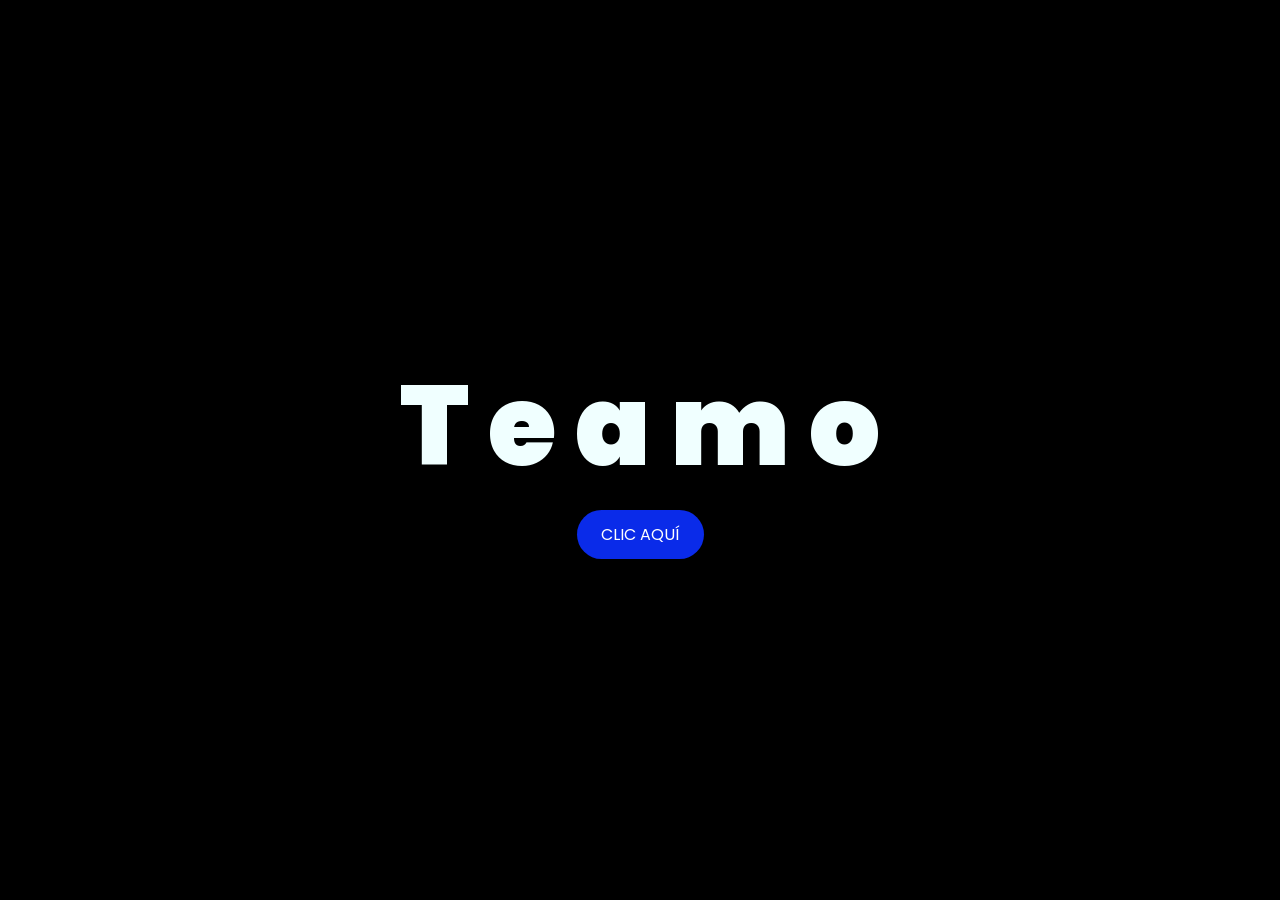
<file: index.html>
<!DOCTYPE html>
<html lang="es">

<head>
    <meta charset="UTF-8">
    <meta http-equiv="X-UA-Compatible" content="IE=edge">
    <meta name="viewport" content="width=device-width, initial-scale=1.0">
    <link rel="stylesheet" href="css/style.css">
    <link rel="icon" href="img/flowers.png" type="image/x-icon">
    <title>Te amo, Estrella.</title>
</head>

<body>
    <div class="greetings">
        <span>T</span>
        <span>e</span>
        <span> </span>
        <span>a</span>
        <span>m</span>
        <span>o</span>
    </div>
    <div class="button">
        <button class="botones">
            <a href="flower.html" style="color: #fff;">CLIC AQUÍ</a>
        </button>
    </div>

    <!-- Cargar la lluvia de tacos -->
    <script src="js/tacos.js"></script>
</body>

</html>
</file>
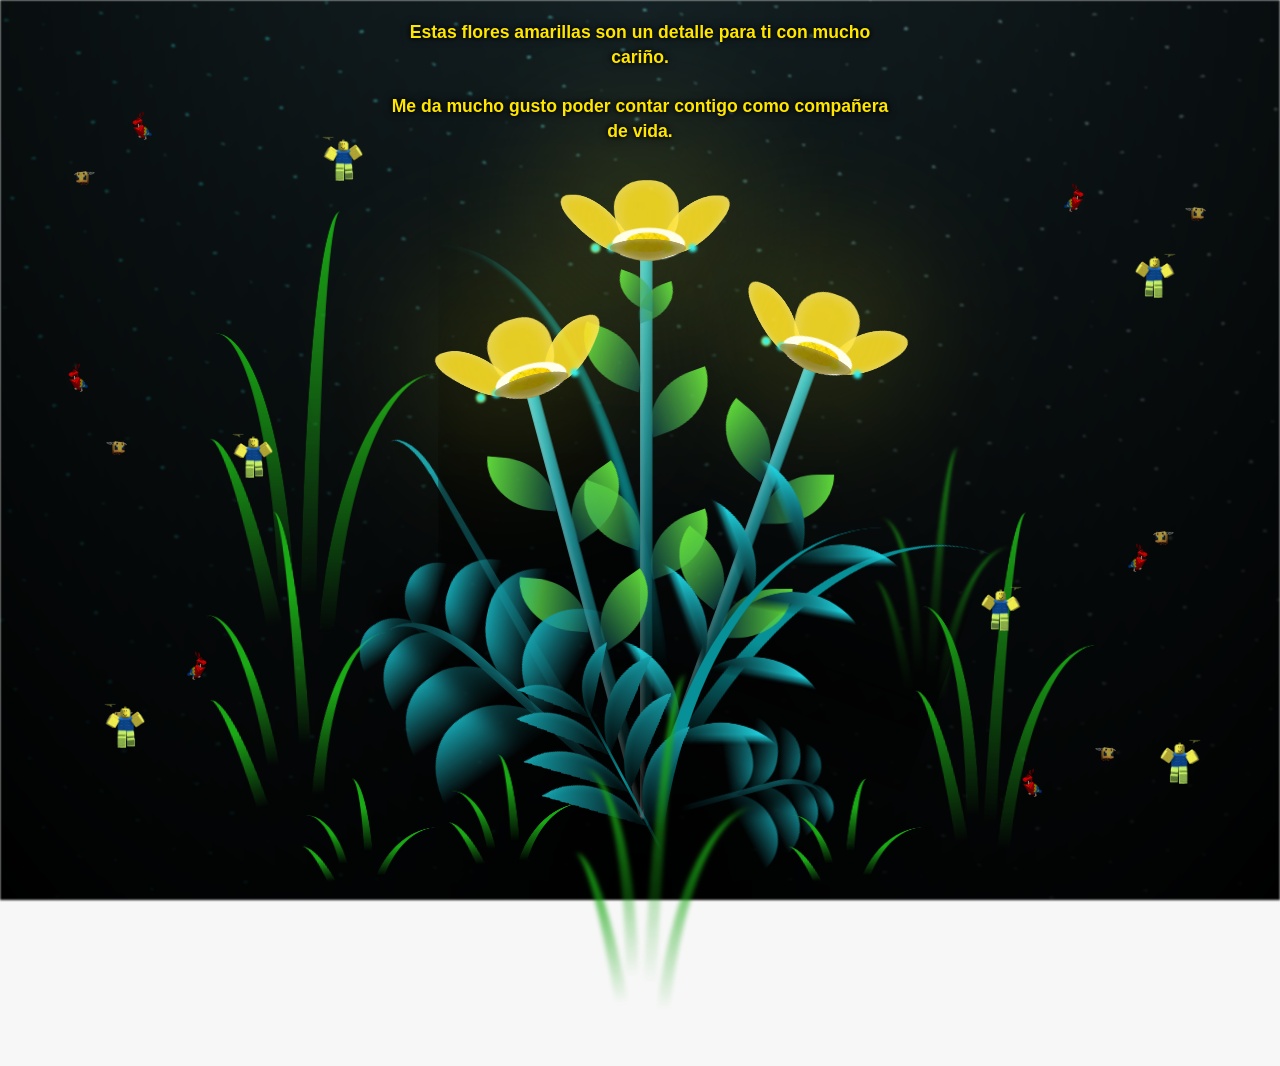
<file: flower.html>
<!DOCTYPE html>
<html lang="es">
  <head>
    <meta charset="UTF-8" />
    <meta http-equiv="X-UA-Compatible" content="IE=edge" />
    <meta name="viewport" content="width=device-width, initial-scale=1.0" />
    <link rel="stylesheet" href="css/main.css" />
    <link rel="icon" href="img/flowers.png" type="image/x-icon" />
    <title>Detallito</title>

    <style>
      /* Reset completo de la clase titulo para evitar apilamiento o letras apretadas */
      h1.titulo, 
      .titulo,
      h1.titulo *,
      .titulo * {
        display: inline !important;
        position: static !important;
        float: none !important;
        clear: none !important;
        letter-spacing: normal !important;
        word-spacing: normal !important;
        writing-mode: horizontal-tb !important;
        text-orientation: mixed !important;
        white-space: normal !important;
        font-size: 1.1rem !important;
        line-height: 1.4 !important;
        color: #ffe600 !important;
      }

      /* Contenedor principal del título para fijarlo en la parte superior */
      h1.titulo, .titulo {
        display: block !important;
        position: fixed !important;
        top: 20px !important;
        left: 50% !important;
        transform: translateX(-50%) !important;
        width: 85% !important;
        max-width: 500px !important;
        margin: 0 auto !important;
        padding: 0 !important;
        z-index: 2000 !important;
        text-align: center !important;
        text-shadow: 0 0 8px rgba(0, 0, 0, 0.9), 0 0 4px #000 !important;
        cursor: pointer;
      }

      /* Contenedor flotante de imágenes para no alterar el layout general */
      .animales-container {
        position: fixed;
        top: 0;
        left: 0;
        width: 100vw;
        height: 100vh;
        pointer-events: none;
        z-index: 800;
        overflow: hidden;
      }

      .abeja, .loro, .roblox { 
        position: absolute; 
        pointer-events: none; 
      }

      /* Estilos para Abejas */
      .abeja { 
        width: 35px; 
        height: auto; 
        animation: flotarAbeja 2.5s ease-in-out infinite alternate;
      }
      .abeja--1 { top: 18%; left: 5%; animation-delay: 0s; }
      .abeja--2 { top: 22%; right: 5%; animation-delay: 0.4s; }
      .abeja--3 { top: 48%; left: 8%; animation-delay: 0.8s; }
      .abeja--4 { top: 58%; right: 8%; animation-delay: 1.2s; }
      .abeja--5 { top: 78%; left: 8%; animation-delay: 0.6s; }
      .abeja--6 { top: 82%; right: 12%; animation-delay: 1.5s; }

      @keyframes flotarAbeja {
        0% { transform: translateY(0px); }
        100% { transform: translateY(-10px); }
      }

      /* Estilos para Loros */
      .loro { 
        width: 32px; 
        height: auto; 
        animation: flotarLoro 2.5s ease-in-out infinite alternate;
      }
      .loro--1 { top: 12%; left: 10%; transform: scaleX(1); animation-delay: 0s; }
      .loro--2 { top: 20%; right: 15%; animation-name: flotarLoroVolteado; animation-delay: 0.4s; }
      .loro--3 { top: 40%; left: 5%; transform: scaleX(1); animation-delay: 0.8s; }
      .loro--4 { top: 60%; right: 10%; animation-name: flotarLoroVolteado; animation-delay: 1.2s; }
      .loro--5 { top: 72%; left: 14%; animation-name: flotarLoroVolteado; animation-delay: 0.6s; }
      .loro--6 { top: 85%; right: 18%; transform: scaleX(1); animation-delay: 1.5s; }

      @keyframes flotarLoro {
        0% { transform: translateY(0px) scaleX(1); }
        100% { transform: translateY(-10px) scaleX(1); }
      }
      @keyframes flotarLoroVolteado {
        0% { transform: translateY(0px) scaleX(-1); }
        100% { transform: translateY(-10px) scaleX(-1); }
      }

      /* Estilos para Roblox */
      .roblox { 
        width: 45px; 
        height: auto; 
        animation: flotarRoblox 2.5s ease-in-out infinite alternate;
      }
      .roblox--1 { top: 15%; left: 25%; transform: scaleX(1); animation-delay: 0.2s; }
      .roblox--2 { top: 28%; right: 8%; animation-name: flotarRobloxVolteado; animation-delay: 0.6s; }
      .roblox--3 { top: 48%; left: 18%; transform: scaleX(1); animation-delay: 1s; }
      .roblox--4 { top: 65%; right: 20%; animation-name: flotarRobloxVolteado; animation-delay: 0.4s; }
      .roblox--5 { top: 78%; left: 8%; transform: scaleX(1); animation-delay: 1.4s; }
      .roblox--6 { top: 82%; right: 6%; animation-name: flotarRobloxVolteado; animation-delay: 0.8s; }

      @keyframes flotarRoblox {
        0% { transform: translateY(0px) scaleX(1); }
        100% { transform: translateY(-10px) scaleX(1); }
      }
      @keyframes flotarRobloxVolteado {
        0% { transform: translateY(0px) scaleX(-1); }
        100% { transform: translateY(-10px) scaleX(-1); }
      }
    </style>
  </head>

  <body class="container">

    <audio id="music" src="sound/Mon Laferte-Química Mayor.mp3"></audio>

    <div class="animales-container">
      <img src="img/abeja.gif" class="abeja abeja--1" alt="Abeja Minecraft">
      <img src="img/abeja.gif" class="abeja abeja--2" alt="Abeja Minecraft">
      <img src="img/abeja.gif" class="abeja abeja--3" alt="Abeja Minecraft">
      <img src="img/abeja.gif" class="abeja abeja--4" alt="Abeja Minecraft">
      <img src="img/abeja.gif" class="abeja abeja--5" alt="Abeja Minecraft">
      <img src="img/abeja.gif" class="abeja abeja--6" alt="Abeja Minecraft">

      <img src="img/loro.gif" class="loro loro--1" alt="Loro Minecraft">
      <img src="img/loro.gif" class="loro loro--2" alt="Loro Minecraft">
      <img src="img/loro.gif" class="loro loro--3" alt="Loro Minecraft">
      <img src="img/loro.gif" class="loro loro--4" alt="Loro Minecraft">
      <img src="img/loro.gif" class="loro loro--5" alt="Loro Minecraft">
      <img src="img/loro.gif" class="loro loro--6" alt="Loro Minecraft">

      <img src="img/roblox.gif" class="roblox roblox--1" alt="roblox">
      <img src="img/roblox.gif" class="roblox roblox--2" alt="roblox">
      <img src="img/roblox.gif" class="roblox roblox--3" alt="roblox">
      <img src="img/roblox.gif" class="roblox roblox--4" alt="roblox">
      <img src="img/roblox.gif" class="roblox roblox--5" alt="roblox">
      <img src="img/roblox.gif" class="roblox roblox--6" alt="roblox">
    </div>

    <div id="lyrics"></div>

    <h1 class="titulo">
      Estas flores amarillas son un detalle para ti con mucho cariño.
      <br><br>
      Me da mucho gusto poder contar contigo como compañera de vida.
    </h1>

    <div class="night"></div>

    <div class="flowers">

      <div class="flower flower--1">
        <div class="flower__leafs flower__leafs--1">
          <div class="flower__leaf flower__leaf--1"></div>
          <div class="flower__leaf flower__leaf--2"></div>
          <div class="flower__leaf flower__leaf--3"></div>
          <div class="flower__leaf flower__leaf--4"></div>
          <div class="flower__white-circle"></div>

          <div class="flower__light flower__light--1"></div>
          <div class="flower__light flower__light--2"></div>
          <div class="flower__light flower__light--3"></div>
          <div class="flower__light flower__light--4"></div>
          <div class="flower__light flower__light--5"></div>
          <div class="flower__light flower__light--6"></div>
          <div class="flower__light flower__light--7"></div>
          <div class="flower__light flower__light--8"></div>
        </div>

        <div class="flower__line">
          <div class="flower__line__leaf flower__line__leaf--1"></div>
          <div class="flower__line__leaf flower__line__leaf--2"></div>
          <div class="flower__line__leaf flower__line__leaf--3"></div>
          <div class="flower__line__leaf flower__line__leaf--4"></div>
          <div class="flower__line__leaf flower__line__leaf--5"></div>
          <div class="flower__line__leaf flower__line__leaf--6"></div>
        </div>
      </div>


      <div class="flower flower--2">
        <div class="flower__leafs flower__leafs--2">
          <div class="flower__leaf flower__leaf--1"></div>
          <div class="flower__leaf flower__leaf--2"></div>
          <div class="flower__leaf flower__leaf--3"></div>
          <div class="flower__leaf flower__leaf--4"></div>
          <div class="flower__white-circle"></div>

          <div class="flower__light flower__light--1"></div>
          <div class="flower__light flower__light--2"></div>
          <div class="flower__light flower__light--3"></div>
          <div class="flower__light flower__light--4"></div>
          <div class="flower__light flower__light--5"></div>
          <div class="flower__light flower__light--6"></div>
          <div class="flower__light flower__light--7"></div>
          <div class="flower__light flower__light--8"></div>
        </div>

        <div class="flower__line">
          <div class="flower__line__leaf flower__line__leaf--1"></div>
          <div class="flower__line__leaf flower__line__leaf--2"></div>
          <div class="flower__line__leaf flower__line__leaf--3"></div>
          <div class="flower__line__leaf flower__line__leaf--4"></div>
        </div>
      </div>


      <div class="flower flower--3">
        <div class="flower__leafs flower__leafs--3">
          <div class="flower__leaf flower__leaf--1"></div>
          <div class="flower__leaf flower__leaf--2"></div>
          <div class="flower__leaf flower__leaf--3"></div>
          <div class="flower__leaf flower__leaf--4"></div>
          <div class="flower__white-circle"></div>

          <div class="flower__light flower__light--1"></div>
          <div class="flower__light flower__light--2"></div>
          <div class="flower__light flower__light--3"></div>
          <div class="flower__light flower__light--4"></div>
          <div class="flower__light flower__light--5"></div>
          <div class="flower__light flower__light--6"></div>
          <div class="flower__light flower__light--7"></div>
          <div class="flower__light flower__light--8"></div>
        </div>

        <div class="flower__line">
          <div class="flower__line__leaf flower__line__leaf--1"></div>
          <div class="flower__line__leaf flower__line__leaf--2"></div>
          <div class="flower__line__leaf flower__line__leaf--3"></div>
          <div class="flower__line__leaf flower__line__leaf--4"></div>
        </div>
      </div>


      <div class="grow-ans" style="--d: 1.2s">
        <div class="flower__g-long">
          <div class="flower__g-long__top"></div>
          <div class="flower__g-long__bottom"></div>
        </div>
      </div>


      <div class="growing-grass">
        <div class="flower__grass flower__grass--1">
          <div class="flower__grass--top"></div>
          <div class="flower__grass--bottom"></div>

          <div class="flower__grass__leaf flower__grass__leaf--1"></div>
          <div class="flower__grass__leaf flower__grass__leaf--2"></div>
          <div class="flower__grass__leaf flower__grass__leaf--3"></div>
          <div class="flower__grass__leaf flower__grass__leaf--4"></div>
          <div class="flower__grass__leaf flower__grass__leaf--5"></div>
          <div class="flower__grass__leaf flower__grass__leaf--6"></div>
          <div class="flower__grass__leaf flower__grass__leaf--7"></div>
          <div class="flower__grass__leaf flower__grass__leaf--8"></div>

          <div class="flower__grass__overlay"></div>
        </div>
      </div>


      <div class="growing-grass">
        <div class="flower__grass flower__grass--2">
          <div class="flower__grass--top"></div>
          <div class="flower__grass--bottom"></div>

          <div class="flower__grass__leaf flower__grass__leaf--1"></div>
          <div class="flower__grass__leaf flower__grass__leaf--2"></div>
          <div class="flower__grass__leaf flower__grass__leaf--3"></div>
          <div class="flower__grass__leaf flower__grass__leaf--4"></div>
          <div class="flower__grass__leaf flower__grass__leaf--5"></div>
          <div class="flower__grass__leaf flower__grass__leaf--6"></div>
          <div class="flower__grass__leaf flower__grass__leaf--7"></div>
          <div class="flower__grass__leaf flower__grass__leaf--8"></div>

          <div class="flower__grass__overlay"></div>
        </div>
      </div>


      <div class="grow-ans" style="--d: 2.4s">
        <div class="flower__g-right flower__g-right--1">
          <div class="leaf"></div>
        </div>
      </div>


      <div class="grow-ans" style="--d: 2.8s">
        <div class="flower__g-right flower__g-right--2">
          <div class="leaf"></div>
        </div>
      </div>


      <div class="grow-ans" style="--d: 2.8s">
        <div class="flower__g-front">

          <div class="flower__g-front__leaf-wrapper flower__g-front__leaf-wrapper--1">
            <div class="flower__g-front__leaf"></div>
          </div>

          <div class="flower__g-front__leaf-wrapper flower__g-front__leaf-wrapper--2">
            <div class="flower__g-front__leaf"></div>
          </div>

          <div class="flower__g-front__leaf-wrapper flower__g-front__leaf-wrapper--3">
            <div class="flower__g-front__leaf"></div>
          </div>

          <div class="flower__g-front__leaf-wrapper flower__g-front__leaf-wrapper--4">
            <div class="flower__g-front__leaf"></div>
          </div>

          <div class="flower__g-front__leaf-wrapper flower__g-front__leaf-wrapper--5">
            <div class="flower__g-front__leaf"></div>
          </div>

          <div class="flower__g-front__leaf-wrapper flower__g-front__leaf-wrapper--6">
            <div class="flower__g-front__leaf"></div>
          </div>

          <div class="flower__g-front__leaf-wrapper flower__g-front__leaf-wrapper--7">
            <div class="flower__g-front__leaf"></div>
          </div>

          <div class="flower__g-front__leaf-wrapper flower__g-front__leaf-wrapper--8">
            <div class="flower__g-front__leaf"></div>
          </div>

          <div class="flower__g-front__line"></div>

        </div>
      </div>


      <div class="grow-ans" style="--d: 3.2s">
        <div class="flower__g-fr">
          <div class="leaf"></div>

          <div class="flower__g-fr__leaf flower__g-fr__leaf--1"></div>
          <div class="flower__g-fr__leaf flower__g-fr__leaf--2"></div>
          <div class="flower__g-fr__leaf flower__g-fr__leaf--3"></div>
          <div class="flower__g-fr__leaf flower__g-fr__leaf--4"></div>
          <div class="flower__g-fr__leaf flower__g-fr__leaf--5"></div>
          <div class="flower__g-fr__leaf flower__g-fr__leaf--6"></div>
          <div class="flower__g-fr__leaf flower__g-fr__leaf--7"></div>
          <div class="flower__g-fr__leaf flower__g-fr__leaf--8"></div>
        </div>
      </div>


      <div class="long-g long-g--0">

        <div class="grow-ans" style="--d: 3s">
          <div class="leaf leaf--0"></div>
        </div>

        <div class="grow-ans" style="--d: 2.2s">
          <div class="leaf leaf--1"></div>
        </div>

        <div class="grow-ans" style="--d: 3.4s">
          <div class="leaf leaf--2"></div>
        </div>

        <div class="grow-ans" style="--d: 3.6s">
          <div class="leaf leaf--3"></div>
        </div>

      </div>


      <div class="long-g long-g--1">

        <div class="grow-ans" style="--d: 3.6s">
          <div class="leaf leaf--0"></div>
        </div>

        <div class="grow-ans" style="--d: 3.8s">
          <div class="leaf leaf--1"></div>
        </div>

        <div class="grow-ans" style="--d: 4s">
          <div class="leaf leaf--2"></div>
        </div>

        <div class="grow-ans" style="--d: 4.2s">
          <div class="leaf leaf--3"></div>
        </div>

      </div>


      <div class="long-g long-g--2">

        <div class="grow-ans" style="--d: 4s">
          <div class="leaf leaf--0"></div>
        </div>

        <div class="grow-ans" style="--d: 4.2s">
          <div class="leaf leaf--1"></div>
        </div>

        <div class="grow-ans" style="--d: 4.4s">
          <div class="leaf leaf--2"></div>
        </div>

        <div class="grow-ans" style="--d: 4.6s">
          <div class="leaf leaf--3"></div>
        </div>

      </div>


      <div class="long-g long-g--3">

        <div class="grow-ans" style="--d: 4s">
          <div class="leaf leaf--0"></div>
        </div>

        <div class="grow-ans" style="--d: 4.2s">
          <div class="leaf leaf--1"></div>
        </div>

        <div class="grow-ans" style="--d: 3s">
          <div class="leaf leaf--2"></div>
        </div>

        <div class="grow-ans" style="--d: 3.6s">
          <div class="leaf leaf--3"></div>
        </div>

      </div>


      <div class="long-g long-g--4">

        <div class="grow-ans" style="--d: 4s">
          <div class="leaf leaf--0"></div>
        </div>

        <div class="grow-ans" style="--d: 4.2s">
          <div class="leaf leaf--1"></div>
        </div>

        <div class="grow-ans" style="--d: 3s">
          <div class="leaf leaf--2"></div>
        </div>

        <div class="grow-ans" style="--d: 3.6s">
          <div class="leaf leaf--3"></div>
        </div>

      </div>


      <div class="long-g long-g--5">

        <div class="grow-ans" style="--d: 4s">
          <div class="leaf leaf--0"></div>
        </div>

        <div class="grow-ans" style="--d: 4.2s">
          <div class="leaf leaf--1"></div>
        </div>

        <div class="grow-ans" style="--d: 3s">
          <div class="leaf leaf--2"></div>
        </div>

        <div class="grow-ans" style="--d: 3.6s">
          <div class="leaf leaf--3"></div>
        </div>

      </div>


      <div class="long-g long-g--6">

        <div class="grow-ans" style="--d: 4.2s">
          <div class="leaf leaf--0"></div>
        </div>

        <div class="grow-ans" style="--d: 4.4s">
          <div class="leaf leaf--1"></div>
        </div>

        <div class="grow-ans" style="--d: 4.6s">
          <div class="leaf leaf--2"></div>
        </div>

        <div class="grow-ans" style="--d: 4.8s">
          <div class="leaf leaf--3"></div>
        </div>

      </div>


      <div class="long-g long-g--7">

        <div class="grow-ans" style="--d: 3s">
          <div class="leaf leaf--0"></div>
        </div>

        <div class="grow-ans" style="--d: 3.2s">
          <div class="leaf leaf--1"></div>
        </div>

        <div class="grow-ans" style="--d: 3.5s">
          <div class="leaf leaf--2"></div>
        </div>

        <div class="grow-ans" style="--d: 3.6s">
          <div class="leaf leaf--3"></div>
        </div>

      </div>

    </div>

    <script src="main.js"></script>

    <script>
      const music = document.getElementById("music");
      const savedTime = localStorage.getItem("musicTime");
      
      // Enlace directo de WhatsApp
      const whatsappURL = "https://api.whatsapp.com/send/?phone=526862462143&text=Muchas+gracias%2C+mi+amor.+Te+amo%2C+eres+lo+mas+bonito+que+me+ha+pasado%2C+soy+muy+afortunada.&type=phone_number&app_absent=0";

      let fadeInInterval = null;

      // Función para incrementar progresivamente el volumen
      function iniciarFadeIn() {
        if (!music) return;
        music.volume = 0; // Inicio en silencio
        
        music.play().then(() => {
          fadeInInterval = setInterval(() => {
            if (music.volume < 0.95) {
              music.volume = Math.min(1, music.volume + 0.05); // Sube 5% por intervalo
            } else {
              music.volume = 1;
              clearInterval(fadeInInterval);
            }
          }, 100); // Tarda aproximadamente 2 segundos en sonar al 100%
        }).catch(() => {
          // El autoplay fue bloqueado por el navegador hasta la interacción del usuario
        });
      }

      // Restaurar tiempo previo de la canción
      music.addEventListener("loadedmetadata", () => {
        if (savedTime) {
          music.currentTime = parseFloat(savedTime);
        }
        iniciarFadeIn();
      });

      window.addEventListener("load", () => {
        iniciarFadeIn();
      });

      // Evitar que la redirección se dispare más de una vez
      let redirigiendo = false;

      function irAWhatsApp() {
        if (music && music.paused) {
          iniciarFadeIn();
        }

        if (redirigiendo) return;
        redirigiendo = true;

        if (music) {
          localStorage.setItem("musicTime", music.currentTime);
        }

        // Redirigir directamente a WhatsApp
        window.location.href = whatsappURL;
      }

      // Escuchar el toque en la pantalla de cualquier dispositivo
      document.addEventListener("touchstart", irAWhatsApp, { passive: true });
      document.addEventListener("click", irAWhatsApp);

      // Guardar posición actual continuamente
      music.addEventListener("timeupdate", () => {
        localStorage.setItem("musicTime", music.currentTime);
      });

      music.addEventListener("ended", () => {
        localStorage.removeItem("musicTime");
      });
    </script>

  </body>
</html>
</file>
<file: css/style.css>
@import url('https://fonts.googleapis.com/css2?family=Poppins:ital,wght@0,500;1,900&display=swap');

* {
    font-family: 'Poppins', sans-serif, cursive;
    box-sizing: border-box;
}

/* Único bloque body unificado */
body {
    color: azure;
    width: 100%;
    min-height: 100vh;
    margin: 0;
    padding: 0;
    display: flex;
    flex-direction: column;
    align-items: center;
    justify-content: center;
    background-color: black;
    overflow: hidden; /* Evita la barra de desplazamiento por la lluvia de tacos */
}

/* Estilos de botones y enlaces */
.button a {
    text-decoration: none;
    font-size: 1rem;
    color: #fff !important; /* Fuerza a que el texto siempre sea blanco */
    display: inline-block;
}

.botones {
    padding: 0;
    background-color: transparent;
    border: none;
    cursor: pointer;
}

.botones a {
    background-color: #0a2be9;
    padding: 12px 24px;
    border-radius: 80px;
    -webkit-border-radius: 80px;
    -moz-border-radius: 80px;
    -ms-border-radius: 80px;
    -o-border-radius: 80px;
    transition: background-color 0.3s ease;
}

.botones a:focus,
.botones a:hover {
    background-color: rgb(50, 194, 194);
}

/* Texto animado */
.greetings {
    font-size: 7rem;
    font-weight: 900;
}

.greetings > span {
    animation: glow 2.5s ease-in-out infinite;
}

@keyframes glow {
    0%, 100% {
        color: #fff;
        text-shadow: 0 0 12px #39c6d6, 0 0 50px #39c6d6, 0 0 100px #39c6d6;
    }
    10%, 90% {
        color: #111;
        text-shadow: none;
    }
}

.greetings > span:nth-child(2) { animation-delay: .2s; }
.greetings > span:nth-child(3) { animation-delay: .4s; }
.greetings > span:nth-child(4) { animation-delay: .6s; }
.greetings > span:nth-child(5) { animation-delay: .8s; }
.greetings > span:nth-child(6) { animation-delay: 1s; }

.description {
    font-size: 1.5rem;
    margin-bottom: 20px;
}

/* Adaptación para pantallas de teléfonos */
@media screen and (max-width: 574px) {
    .greetings {
        display: block;
        font-size: 4rem;
        font-weight: 800;
        text-align: center;
    }
    
    .description {
        font-size: 1.2rem;
    }
    
    .button a {
        font-size: 1rem;
    }
}

/* Estilo y animación para la lluvia de tacos */
.taco-lluvia {
    position: fixed;
    top: -60px;
    pointer-events: none; /* Evita que los tacos bloqueen los clics al botón */
    z-index: 10;
    animation: caerDiagonal linear infinite;
}

@keyframes caerDiagonal {
    0% {
        transform: translateY(0) translateX(0) rotate(0deg);
        opacity: 1;
    }
    100% {
        transform: translateY(105vh) translateX(-150px) rotate(360deg);
        opacity: 0.8;
    }
}
</file>
<file: css/main.css>
*,
*::after,
*::before {
  padding: 0;
  margin: 0;
  box-sizing: border-box;
}

:root {
  --dark-color: #000;
}

body {
  display: flex;
  align-items: flex-end;
  justify-content: center;
  min-height: 100vh;
  background-color: var(--dark-color);
  overflow: hidden;
  perspective: 1000px;
}

#lyrics {
  font-size: 28px;
  font-family: "Franklin Gothic Medium", "Arial Narrow", Arial, sans-serif;
  color: white;
  position: absolute;
  margin-bottom: 20%;
  z-index: 1;
  font-weight: bold;
  letter-spacing: 4px;
}
@media only screen and (max-width: 600px) {
  /* Estilos específicos para dispositivos con un ancho máximo de 600px */
  #lyrics {
      font-size: 14px; /* Reduce el tamaño del texto para dispositivos más pequeños */
      margin-bottom: 530px;
      letter-spacing: 3px;
  }

}
.titulo {
  position: absolute;
  top: 20px;                   /* Ajusta este número si lo quieres más arriba o abajo */
  left: 50%;                   /* Lo mueve al centro de la pantalla */
  transform: translateX(-50%);  /* Centrado matemático perfecto horizontal */
  text-align: center;          /* Centra el texto si llega a ocupar dos renglones */
  
  font-family: "Arial Narrow", Arial, sans-serif;
  color: yellow;
  font-weight: bold;
  letter-spacing: 10px;
  opacity: 0;
  animation: fadeIn 3s ease-in-out forwards;
}

@keyframes fadeIn {
  from {
    opacity: 0;
  }
  to {
    opacity: 1;
  }
}

.night {
  z-index: -1;
  position: absolute;
  left: 50%;
  top: 0;
  transform: translateX(-50%);
  width: 100%;
  height: 100%;
  filter: blur(0.1vmin);
  background-image: radial-gradient(
      ellipse at top,
      transparent 0%,
      var(--dark-color)
    ),
    radial-gradient(
      ellipse at bottom,
      var(--dark-color),
      rgba(145, 233, 255, 0.2)
    ),
    repeating-linear-gradient(
      220deg,
      rgb(0, 0, 0) 0px,
      rgb(0, 0, 0) 19px,
      transparent 19px,
      transparent 22px
    ),
    repeating-linear-gradient(
      189deg,
      rgb(0, 0, 0) 0px,
      rgb(0, 0, 0) 19px,
      transparent 19px,
      transparent 22px
    ),
    repeating-linear-gradient(
      148deg,
      rgb(0, 0, 0) 0px,
      rgb(0, 0, 0) 19px,
      transparent 19px,
      transparent 22px
    ),
    linear-gradient(90deg, rgb(0, 255, 250), rgb(240, 240, 240));
}

.flowers {
  position: relative;
  transform: scale(0.9);
  /*margin-bottom: 100px;
  */
}

@media only screen and (max-width: 600px) {
  /* Estilos específicos para dispositivos con un ancho máximo de 600px */
.flowers {
      font-size: 14px;
      margin-bottom: 35%;
      letter-spacing: 3px;
      transform: scale(1.0);
}

}

.flower {
  position: absolute;
  bottom: 10vmin;
  transform-origin: bottom center;
  z-index: 10;
  --fl-speed: 0.8s;
}
.flower--1 {
  -webkit-animation: moving-flower-1 4s linear infinite;
  animation: moving-flower-1 4s linear infinite;
}
.flower--1 .flower__line {
  height: 70vmin;
  -webkit-animation-delay: 0.3s;
  animation-delay: 0.3s;
}
.flower--1 .flower__line__leaf--1 {
  -webkit-animation: blooming-leaf-right var(--fl-speed) 1.6s backwards;
  animation: blooming-leaf-right var(--fl-speed) 1.6s backwards;
}
.flower--1 .flower__line__leaf--2 {
  -webkit-animation: blooming-leaf-right var(--fl-speed) 1.4s backwards;
  animation: blooming-leaf-right var(--fl-speed) 1.4s backwards;
}
.flower--1 .flower__line__leaf--3 {
  -webkit-animation: blooming-leaf-left var(--fl-speed) 1.2s backwards;
  animation: blooming-leaf-left var(--fl-speed) 1.2s backwards;
}
.flower--1 .flower__line__leaf--4 {
  -webkit-animation: blooming-leaf-left var(--fl-speed) 1s backwards;
  animation: blooming-leaf-left var(--fl-speed) 1s backwards;
}
.flower--1 .flower__line__leaf--5 {
  -webkit-animation: blooming-leaf-right var(--fl-speed) 1.8s backwards;
  animation: blooming-leaf-right var(--fl-speed) 1.8s backwards;
}
.flower--1 .flower__line__leaf--6 {
  -webkit-animation: blooming-leaf-left var(--fl-speed) 2s backwards;
  animation: blooming-leaf-left var(--fl-speed) 2s backwards;
}
.flower--2 {
  left: 50%;
  transform: rotate(20deg);
  -webkit-animation: moving-flower-2 4s linear infinite;
  animation: moving-flower-2 4s linear infinite;
}
.flower--2 .flower__line {
  height: 60vmin;
  -webkit-animation-delay: 0.6s;
  animation-delay: 0.6s;
}
.flower--2 .flower__line__leaf--1 {
  -webkit-animation: blooming-leaf-right var(--fl-speed) 1.9s backwards;
  animation: blooming-leaf-right var(--fl-speed) 1.9s backwards;
}
.flower--2 .flower__line__leaf--2 {
  -webkit-animation: blooming-leaf-right var(--fl-speed) 1.7s backwards;
  animation: blooming-leaf-right var(--fl-speed) 1.7s backwards;
}
.flower--2 .flower__line__leaf--3 {
  -webkit-animation: blooming-leaf-left var(--fl-speed) 1.5s backwards;
  animation: blooming-leaf-left var(--fl-speed) 1.5s backwards;
}
.flower--2 .flower__line__leaf--4 {
  -webkit-animation: blooming-leaf-left var(--fl-speed) 1.3s backwards;
  animation: blooming-leaf-left var(--fl-speed) 1.3s backwards;
}
.flower--3 {
  left: 50%;
  transform: rotate(-15deg);
  -webkit-animation: moving-flower-3 4s linear infinite;
  animation: moving-flower-3 4s linear infinite;
}
.flower--3 .flower__line {
  -webkit-animation-delay: 0.9s;
  animation-delay: 0.9s;
}
.flower--3 .flower__line__leaf--1 {
  -webkit-animation: blooming-leaf-right var(--fl-speed) 2.5s backwards;
  animation: blooming-leaf-right var(--fl-speed) 2.5s backwards;
}
.flower--3 .flower__line__leaf--2 {
  -webkit-animation: blooming-leaf-right var(--fl-speed) 2.3s backwards;
  animation: blooming-leaf-right var(--fl-speed) 2.3s backwards;
}
.flower--3 .flower__line__leaf--3 {
  -webkit-animation: blooming-leaf-left var(--fl-speed) 2.1s backwards;
  animation: blooming-leaf-left var(--fl-speed) 2.1s backwards;
}
.flower--3 .flower__line__leaf--4 {
  -webkit-animation: blooming-leaf-left var(--fl-speed) 1.9s backwards;
  animation: blooming-leaf-left var(--fl-speed) 1.9s backwards;
}
.flower__leafs {
  position: relative;
  -webkit-animation: blooming-flower 2s backwards;
  animation: blooming-flower 2s backwards;
}
.flower__leafs--1 {
  -webkit-animation-delay: 1.1s;
  animation-delay: 1.1s;
}
.flower__leafs--2 {
  -webkit-animation-delay: 1.4s;
  animation-delay: 1.4s;
}
.flower__leafs--3 {
  -webkit-animation-delay: 1.7s;
  animation-delay: 1.7s;
}
.flower__leafs::after {
  content: "";
  position: absolute;
  left: 0;
  top: 0;
  transform: translate(-50%, -100%);
  width: 8vmin;
  height: 8vmin;
  background-color: #f9fd25;
  /* background-color: #fd2525; */
  filter: blur(10vmin);
}
.flower__leaf {
  position: absolute;
  bottom: 0;
  left: 50%;
  width: 8vmin;
  height: 11vmin;
  border-radius: 51% 49% 47% 53%/44% 45% 55% 69%;
  background-color: #253bfd;
  background-color: #fddd25;
  transform-origin: bottom center;
  opacity: 0.9;
  box-shadow: inset 0 0 2vmin rgba(255, 255, 255, 0.5);
}
.flower__leaf--1 {
  transform: translate(-10%, 1%) rotateY(40deg) rotateX(-50deg);
}
.flower__leaf--2 {
  transform: translate(-50%, -4%) rotateX(40deg);
}
.flower__leaf--3 {
  transform: translate(-90%, 0%) rotateY(45deg) rotateX(50deg);
}
.flower__leaf--4 {
  width: 8vmin;
  height: 8vmin;
  transform-origin: bottom left;
  border-radius: 4vmin 10vmin 4vmin 4vmin;
  transform: translate(0%, 18%) rotateX(70deg) rotate(-43deg);
  background-color: #7c6901;
  z-index: 1;
  opacity: 0.8;
}
.flower__white-circle {
  position: absolute;
  left: -3.5vmin;
  top: -3vmin;
  width: 9vmin;
  height: 4vmin;
  border-radius: 50%;
  background-color: #fff;
}
.flower__white-circle::after {
  content: "";
  position: absolute;
  left: 50%;
  top: 45%;
  transform: translate(-50%, -50%);
  width: 60%;
  height: 60%;
  border-radius: inherit;
  background-image: repeating-linear-gradient(
      135deg,
      rgba(0, 0, 0, 0.03) 0px,
      rgba(0, 0, 0, 0.03) 1px,
      transparent 1px,
      transparent 12px
    ),
    repeating-linear-gradient(
      45deg,
      rgba(0, 0, 0, 0.03) 0px,
      rgba(0, 0, 0, 0.03) 1px,
      transparent 1px,
      transparent 12px
    ),
    repeating-linear-gradient(
      67.5deg,
      rgba(0, 0, 0, 0.03) 0px,
      rgba(0, 0, 0, 0.03) 1px,
      transparent 1px,
      transparent 12px
    ),
    repeating-linear-gradient(
      135deg,
      rgba(0, 0, 0, 0.03) 0px,
      rgba(0, 0, 0, 0.03) 1px,
      transparent 1px,
      transparent 12px
    ),
    repeating-linear-gradient(
      45deg,
      rgba(0, 0, 0, 0.03) 0px,
      rgba(0, 0, 0, 0.03) 1px,
      transparent 1px,
      transparent 12px
    ),
    repeating-linear-gradient(
      112.5deg,
      rgba(0, 0, 0, 0.03) 0px,
      rgba(0, 0, 0, 0.03) 1px,
      transparent 1px,
      transparent 12px
    ),
    repeating-linear-gradient(
      112.5deg,
      rgba(0, 0, 0, 0.03) 0px,
      rgba(0, 0, 0, 0.03) 1px,
      transparent 1px,
      transparent 12px
    ),
    repeating-linear-gradient(
      45deg,
      rgba(0, 0, 0, 0.03) 0px,
      rgba(0, 0, 0, 0.03) 1px,
      transparent 1px,
      transparent 12px
    ),
    repeating-linear-gradient(
      22.5deg,
      rgba(0, 0, 0, 0.03) 0px,
      rgba(0, 0, 0, 0.03) 1px,
      transparent 1px,
      transparent 12px
    ),
    repeating-linear-gradient(
      45deg,
      rgba(0, 0, 0, 0.03) 0px,
      rgba(0, 0, 0, 0.03) 1px,
      transparent 1px,
      transparent 12px
    ),
    repeating-linear-gradient(
      22.5deg,
      rgba(0, 0, 0, 0.03) 0px,
      rgba(0, 0, 0, 0.03) 1px,
      transparent 1px,
      transparent 12px
    ),
    repeating-linear-gradient(
      135deg,
      rgba(0, 0, 0, 0.03) 0px,
      rgba(0, 0, 0, 0.03) 1px,
      transparent 1px,
      transparent 12px
    ),
    repeating-linear-gradient(
      157.5deg,
      rgba(0, 0, 0, 0.03) 0px,
      rgba(0, 0, 0, 0.03) 1px,
      transparent 1px,
      transparent 12px
    ),
    repeating-linear-gradient(
      67.5deg,
      rgba(0, 0, 0, 0.03) 0px,
      rgba(0, 0, 0, 0.03) 1px,
      transparent 1px,
      transparent 12px
    ),
    repeating-linear-gradient(
      67.5deg,
      rgba(0, 0, 0, 0.03) 0px,
      rgba(0, 0, 0, 0.03) 1px,
      transparent 1px,
      transparent 12px
    ),
    linear-gradient(90deg, rgb(255, 235, 18), rgb(255, 206, 0));
}
.flower__line {
  height: 55vmin;
  width: 1.5vmin;
  background-image: linear-gradient(
      to left,
      rgba(0, 0, 0, 0.2),
      transparent,
      rgba(255, 255, 255, 0.2)
    ),
    linear-gradient(to top, transparent 10%, #14757a, #39c6d6);
  box-shadow: inset 0 0 2px rgba(0, 0, 0, 0.5);
  -webkit-animation: grow-flower-tree 4s backwards;
  animation: grow-flower-tree 4s backwards;
}
.flower__line__leaf {
  --w: 7vmin;
  --h: calc(var(--w) + 2vmin);
  position: absolute;
  top: 20%;
  left: 90%;
  width: var(--w);
  height: var(--h);
  border-top-right-radius: var(--h);
  border-bottom-left-radius: var(--h);
  background-image: linear-gradient(to top, rgba(20, 117, 122, 0.4), #5ed639);
}
.flower__line__leaf--1 {
  transform: rotate(70deg) rotateY(30deg);
}
.flower__line__leaf--2 {
  top: 45%;
  transform: rotate(70deg) rotateY(30deg);
}
.flower__line__leaf--3,
.flower__line__leaf--4,
.flower__line__leaf--6 {
  border-top-right-radius: 0;
  border-bottom-left-radius: 0;
  border-top-left-radius: var(--h);
  border-bottom-right-radius: var(--h);
  left: -460%;
  top: 12%;
  transform: rotate(-70deg) rotateY(30deg);
}
.flower__line__leaf--4 {
  top: 40%;
}
.flower__line__leaf--5 {
  top: 0;
  transform-origin: left;
  transform: rotate(70deg) rotateY(30deg) scale(0.6);
}
.flower__line__leaf--6 {
  top: -2%;
  left: -450%;
  transform-origin: right;
  transform: rotate(-70deg) rotateY(30deg) scale(0.6);
}
.flower__light {
  position: absolute;
  bottom: 0vmin;
  width: 1vmin;
  height: 1vmin;
  background-color: rgb(255, 251, 0);
  border-radius: 50%;
  filter: blur(0.2vmin);
  -webkit-animation: light-ans 4s linear infinite backwards;
  animation: light-ans 4s linear infinite backwards;
}
.flower__light:nth-child(odd) {
  background-color: #23f0ff;
}
.flower__light--1 {
  left: -2vmin;
  -webkit-animation-delay: 1s;
  animation-delay: 1s;
}
.flower__light--2 {
  left: 3vmin;
  -webkit-animation-delay: 0.5s;
  animation-delay: 0.5s;
}
.flower__light--3 {
  left: -6vmin;
  -webkit-animation-delay: 0.3s;
  animation-delay: 0.3s;
}
.flower__light--4 {
  left: 6vmin;
  -webkit-animation-delay: 0.9s;
  animation-delay: 0.9s;
}
.flower__light--5 {
  left: -1vmin;
  -webkit-animation-delay: 1.5s;
  animation-delay: 1.5s;
}
.flower__light--6 {
  left: -4vmin;
  -webkit-animation-delay: 3s;
  animation-delay: 3s;
}
.flower__light--7 {
  left: 3vmin;
  -webkit-animation-delay: 2s;
  animation-delay: 2s;
}
.flower__light--8 {
  left: -6vmin;
  -webkit-animation-delay: 3.5s;
  animation-delay: 3.5s;
}
.flower__grass {
  --c: #159faa;
  --line-w: 1.5vmin;
  position: absolute;
  bottom: 12vmin;
  left: -7vmin;
  display: flex;
  flex-direction: column;
  align-items: flex-end;
  z-index: 20;
  transform-origin: bottom center;
  transform: rotate(-48deg) rotateY(40deg);
}
.flower__grass--1 {
  -webkit-animation: moving-grass 2s linear infinite;
  animation: moving-grass 2s linear infinite;
}
.flower__grass--2 {
  left: 2vmin;
  bottom: 10vmin;
  transform: scale(0.5) rotate(75deg) rotateX(10deg) rotateY(-200deg);
  opacity: 0.8;
  z-index: 0;
  -webkit-animation: moving-grass--2 1.5s linear infinite;
  animation: moving-grass--2 1.5s linear infinite;
}
.flower__grass--top {
  width: 7vmin;
  height: 10vmin;
  border-top-right-radius: 100%;
  border-right: var(--line-w) solid var(--c);
  transform-origin: bottom center;
  transform: rotate(-2deg);
}
.flower__grass--bottom {
  margin-top: -2px;
  width: var(--line-w);
  height: 25vmin;
  background-image: linear-gradient(to top, transparent, var(--c));
}
.flower__grass__leaf {
  --size: 10vmin;
  position: absolute;
  width: calc(var(--size) * 2.1);
  height: var(--size);
  border-top-left-radius: var(--size);
  border-top-right-radius: var(--size);
  background-image: linear-gradient(
    to top,
    transparent,
    transparent 30%,
    var(--c)
  );
  z-index: 100;
}
.flower__grass__leaf--1 {
  top: -6%;
  left: 30%;
  --size: 6vmin;
  transform: rotate(-20deg);
  -webkit-animation: growing-grass-ans--1 2s 2.6s backwards;
  animation: growing-grass-ans--1 2s 2.6s backwards;
}
@-webkit-keyframes growing-grass-ans--1 {
  0% {
    transform-origin: bottom left;
    transform: rotate(-20deg) scale(0);
  }
}
@keyframes growing-grass-ans--1 {
  0% {
    transform-origin: bottom left;
    transform: rotate(-20deg) scale(0);
  }
}
.flower__grass__leaf--2 {
  top: -5%;
  left: -110%;
  --size: 6vmin;
  transform: rotate(10deg);
  -webkit-animation: growing-grass-ans--2 2s 2.4s linear backwards;
  animation: growing-grass-ans--2 2s 2.4s linear backwards;
}
@-webkit-keyframes growing-grass-ans--2 {
  0% {
    transform-origin: bottom right;
    transform: rotate(10deg) scale(0);
  }
}
@keyframes growing-grass-ans--2 {
  0% {
    transform-origin: bottom right;
    transform: rotate(10deg) scale(0);
  }
}
.flower__grass__leaf--3 {
  top: 5%;
  left: 60%;
  --size: 8vmin;
  transform: rotate(-18deg) rotateX(-20deg);
  -webkit-animation: growing-grass-ans--3 2s 2.2s linear backwards;
  animation: growing-grass-ans--3 2s 2.2s linear backwards;
}
@-webkit-keyframes growing-grass-ans--3 {
  0% {
    transform-origin: bottom left;
    transform: rotate(-18deg) rotateX(-20deg) scale(0);
  }
}
@keyframes growing-grass-ans--3 {
  0% {
    transform-origin: bottom left;
    transform: rotate(-18deg) rotateX(-20deg) scale(0);
  }
}
.flower__grass__leaf--4 {
  top: 6%;
  left: -135%;
  --size: 8vmin;
  transform: rotate(2deg);
  -webkit-animation: growing-grass-ans--4 2s 2s linear backwards;
  animation: growing-grass-ans--4 2s 2s linear backwards;
}
@-webkit-keyframes growing-grass-ans--4 {
  0% {
    transform-origin: bottom right;
    transform: rotate(2deg) scale(0);
  }
}
@keyframes growing-grass-ans--4 {
  0% {
    transform-origin: bottom right;
    transform: rotate(2deg) scale(0);
  }
}
.flower__grass__leaf--5 {
  top: 20%;
  left: 60%;
  --size: 10vmin;
  transform: rotate(-24deg) rotateX(-20deg);
  -webkit-animation: growing-grass-ans--5 2s 1.8s linear backwards;
  animation: growing-grass-ans--5 2s 1.8s linear backwards;
}
@-webkit-keyframes growing-grass-ans--5 {
  0% {
    transform-origin: bottom left;
    transform: rotate(-24deg) rotateX(-20deg) scale(0);
  }
}
@keyframes growing-grass-ans--5 {
  0% {
    transform-origin: bottom left;
    transform: rotate(-24deg) rotateX(-20deg) scale(0);
  }
}
.flower__grass__leaf--6 {
  top: 22%;
  left: -180%;
  --size: 10vmin;
  transform: rotate(10deg);
  -webkit-animation: growing-grass-ans--6 2s 1.6s linear backwards;
  animation: growing-grass-ans--6 2s 1.6s linear backwards;
}
@-webkit-keyframes growing-grass-ans--6 {
  0% {
    transform-origin: bottom right;
    transform: rotate(10deg) scale(0);
  }
}
@keyframes growing-grass-ans--6 {
  0% {
    transform-origin: bottom right;
    transform: rotate(10deg) scale(0);
  }
}
.flower__grass__leaf--7 {
  top: 39%;
  left: 70%;
  --size: 10vmin;
  transform: rotate(-10deg);
  -webkit-animation: growing-grass-ans--7 2s 1.4s linear backwards;
  animation: growing-grass-ans--7 2s 1.4s linear backwards;
}
@-webkit-keyframes growing-grass-ans--7 {
  0% {
    transform-origin: bottom left;
    transform: rotate(-10deg) scale(0);
  }
}
@keyframes growing-grass-ans--7 {
  0% {
    transform-origin: bottom left;
    transform: rotate(-10deg) scale(0);
  }
}
.flower__grass__leaf--8 {
  top: 40%;
  left: -215%;
  --size: 11vmin;
  transform: rotate(10deg);
  -webkit-animation: growing-grass-ans--8 2s 1.2s linear backwards;
  animation: growing-grass-ans--8 2s 1.2s linear backwards;
}
@-webkit-keyframes growing-grass-ans--8 {
  0% {
    transform-origin: bottom right;
    transform: rotate(10deg) scale(0);
  }
}
@keyframes growing-grass-ans--8 {
  0% {
    transform-origin: bottom right;
    transform: rotate(10deg) scale(0);
  }
}
.flower__grass__overlay {
  position: absolute;
  top: -10%;
  right: 0%;
  width: 100%;
  height: 100%;
  background-color: rgba(0, 0, 0, 0.6);
  filter: blur(1.5vmin);
  z-index: 100;
}
.flower__g-long {
  --w: 2vmin;
  --h: 6vmin;
  --c: #159faa;
  position: absolute;
  bottom: 10vmin;
  left: -3vmin;
  transform-origin: bottom center;
  transform: rotate(-30deg) rotateY(-20deg);
  display: flex;
  flex-direction: column;
  align-items: flex-end;
  -webkit-animation: flower-g-long-ans 3s linear infinite;
  animation: flower-g-long-ans 3s linear infinite;
}
@-webkit-keyframes flower-g-long-ans {
  0%,
  100% {
    transform: rotate(-30deg) rotateY(-20deg);
  }
  50% {
    transform: rotate(-32deg) rotateY(-20deg);
  }
}
@keyframes flower-g-long-ans {
  0%,
  100% {
    transform: rotate(-30deg) rotateY(-20deg);
  }
  50% {
    transform: rotate(-32deg) rotateY(-20deg);
  }
}
.flower__g-long__top {
  top: calc(var(--h) * -1);
  width: calc(var(--w) + 1vmin);
  height: var(--h);
  border-top-right-radius: 100%;
  border-right: 0.7vmin solid var(--c);
  transform: translate(-0.7vmin, 1vmin);
}
.flower__g-long__bottom {
  width: var(--w);
  height: 50vmin;
  transform-origin: bottom center;
  background-image: linear-gradient(to top, transparent 30%, var(--c));
  box-shadow: inset 0 0 2px rgba(0, 0, 0, 0.5);
  -webkit-clip-path: polygon(35% 0, 65% 1%, 100% 100%, 0% 100%);
  clip-path: polygon(35% 0, 65% 1%, 100% 100%, 0% 100%);
}
.flower__g-right {
  position: absolute;
  bottom: 6vmin;
  left: -2vmin;
  transform-origin: bottom left;
  transform: rotate(20deg);
}
.flower__g-right .leaf {
  width: 30vmin;
  height: 50vmin;
  border-top-left-radius: 100%;
  border-left: 2vmin solid #079097;
  background-image: linear-gradient(
    to bottom,
    transparent,
    var(--dark-color) 60%
  );
  -webkit-mask-image: linear-gradient(to top, transparent 30%, #079097 60%);
}
.flower__g-right--1 {
  -webkit-animation: flower-g-right-ans 2.5s linear infinite;
  animation: flower-g-right-ans 2.5s linear infinite;
}
.flower__g-right--2 {
  left: 5vmin;
  transform: rotateY(-180deg);
  -webkit-animation: flower-g-right-ans--2 3s linear infinite;
  animation: flower-g-right-ans--2 3s linear infinite;
}
.flower__g-right--2 .leaf {
  height: 75vmin;
  filter: blur(0.3vmin);
  opacity: 0.8;
}
@-webkit-keyframes flower-g-right-ans {
  0%,
  100% {
    transform: rotate(20deg);
  }
  50% {
    transform: rotate(24deg) rotateX(-20deg);
  }
}
@keyframes flower-g-right-ans {
  0%,
  100% {
    transform: rotate(20deg);
  }
  50% {
    transform: rotate(24deg) rotateX(-20deg);
  }
}
@-webkit-keyframes flower-g-right-ans--2 {
  0%,
  100% {
    transform: rotateY(-180deg) rotate(0deg) rotateX(-20deg);
  }
  50% {
    transform: rotateY(-180deg) rotate(6deg) rotateX(-20deg);
  }
}
@keyframes flower-g-right-ans--2 {
  0%,
  100% {
    transform: rotateY(-180deg) rotate(0deg) rotateX(-20deg);
  }
  50% {
    transform: rotateY(-180deg) rotate(6deg) rotateX(-20deg);
  }
}
.flower__g-front {
  position: absolute;
  bottom: 6vmin;
  left: 2.5vmin;
  z-index: 100;
  transform-origin: bottom center;
  transform: rotate(-28deg) rotateY(30deg) scale(1.04);
  -webkit-animation: flower__g-front-ans 2s linear infinite;
  animation: flower__g-front-ans 2s linear infinite;
}
@-webkit-keyframes flower__g-front-ans {
  0%,
  100% {
    transform: rotate(-28deg) rotateY(30deg) scale(1.04);
  }
  50% {
    transform: rotate(-35deg) rotateY(40deg) scale(1.04);
  }
}
@keyframes flower__g-front-ans {
  0%,
  100% {
    transform: rotate(-28deg) rotateY(30deg) scale(1.04);
  }
  50% {
    transform: rotate(-35deg) rotateY(40deg) scale(1.04);
  }
}
.flower__g-front__line {
  width: 0.3vmin;
  height: 20vmin;
  background-image: linear-gradient(
    to top,
    transparent,
    #079097,
    transparent 100%
  );
  position: relative;
}
.flower__g-front__leaf-wrapper {
  position: absolute;
  top: 0;
  left: 0;
  transform-origin: bottom left;
  transform: rotate(10deg);
}
.flower__g-front__leaf-wrapper:nth-child(even) {
  left: 0vmin;
  transform: rotateY(-180deg) rotate(5deg);
  -webkit-animation: flower__g-front__leaf-left-ans 1s ease-in backwards;
  animation: flower__g-front__leaf-left-ans 1s ease-in backwards;
}
.flower__g-front__leaf-wrapper:nth-child(odd) {
  -webkit-animation: flower__g-front__leaf-ans 1s ease-in backwards;
  animation: flower__g-front__leaf-ans 1s ease-in backwards;
}
.flower__g-front__leaf-wrapper--1 {
  top: -8vmin;
  transform: scale(0.7);
  -webkit-animation: flower__g-front__leaf-ans 1s 5.5s ease-in backwards !important;
  animation: flower__g-front__leaf-ans 1s 5.5s ease-in backwards !important;
}
.flower__g-front__leaf-wrapper--2 {
  top: -8vmin;
  transform: rotateY(-180deg) scale(0.7) !important;
  -webkit-animation: flower__g-front__leaf-left-ans-2 1s 4.6s ease-in backwards !important;
  animation: flower__g-front__leaf-left-ans-2 1s 4.6s ease-in backwards !important;
}
.flower__g-front__leaf-wrapper--3 {
  top: -3vmin;
  -webkit-animation: flower__g-front__leaf-ans 1s 4.6s ease-in backwards;
  animation: flower__g-front__leaf-ans 1s 4.6s ease-in backwards;
}
.flower__g-front__leaf-wrapper--4 {
  top: -3vmin;
  transform: rotateY(-180deg) scale(0.9) !important;
  -webkit-animation: flower__g-front__leaf-left-ans-2 1s 4.6s ease-in backwards !important;
  animation: flower__g-front__leaf-left-ans-2 1s 4.6s ease-in backwards !important;
}
@-webkit-keyframes flower__g-front__leaf-left-ans-2 {
  0% {
    transform: rotateY(-180deg) scale(0);
  }
}
@keyframes flower__g-front__leaf-left-ans-2 {
  0% {
    transform: rotateY(-180deg) scale(0);
  }
}
.flower__g-front__leaf-wrapper--5,
.flower__g-front__leaf-wrapper--6 {
  top: 2vmin;
}
.flower__g-front__leaf-wrapper--7,
.flower__g-front__leaf-wrapper--8 {
  top: 6.5vmin;
}
.flower__g-front__leaf-wrapper--2 {
  -webkit-animation-delay: 5.2s !important;
  animation-delay: 5.2s !important;
}
.flower__g-front__leaf-wrapper--3 {
  -webkit-animation-delay: 4.9s !important;
  animation-delay: 4.9s !important;
}
.flower__g-front__leaf-wrapper--5 {
  -webkit-animation-delay: 4.3s !important;
  animation-delay: 4.3s !important;
}
.flower__g-front__leaf-wrapper--6 {
  -webkit-animation-delay: 4.1s !important;
  animation-delay: 4.1s !important;
}
.flower__g-front__leaf-wrapper--7 {
  -webkit-animation-delay: 3.8s !important;
  animation-delay: 3.8s !important;
}
.flower__g-front__leaf-wrapper--8 {
  -webkit-animation-delay: 3.5s !important;
  animation-delay: 3.5s !important;
}
@-webkit-keyframes flower__g-front__leaf-ans {
  0% {
    transform: rotate(10deg) scale(0);
  }
}
@keyframes flower__g-front__leaf-ans {
  0% {
    transform: rotate(10deg) scale(0);
  }
}
@-webkit-keyframes flower__g-front__leaf-left-ans {
  0% {
    transform: rotateY(-180deg) rotate(5deg) scale(0);
  }
}
@keyframes flower__g-front__leaf-left-ans {
  0% {
    transform: rotateY(-180deg) rotate(5deg) scale(0);
  }
}
.flower__g-front__leaf {
  width: 10vmin;
  height: 10vmin;
  border-radius: 100% 0% 0% 100%/100% 100% 0% 0%;
  box-shadow: inset 0 2px 1vmin hsla(184deg, 97%, 58%, 0.2);
  background-image: linear-gradient(
      to bottom left,
      transparent,
      var(--dark-color)
    ),
    linear-gradient(to bottom right, #159faa 50%, transparent 50%, transparent);
  -webkit-mask-image: linear-gradient(
    to bottom right,
    #159faa 50%,
    transparent 50%,
    transparent
  );
  mask-image: linear-gradient(
    to bottom right,
    #159faa 50%,
    transparent 50%,
    transparent
  );
}
.flower__g-fr {
  position: absolute;
  bottom: -4vmin;
  left: vmin;
  transform-origin: bottom left;
  z-index: 10;
  -webkit-animation: flower__g-fr-ans 2s linear infinite;
  animation: flower__g-fr-ans 2s linear infinite;
}
@-webkit-keyframes flower__g-fr-ans {
  0%,
  100% {
    transform: rotate(2deg);
  }
  50% {
    transform: rotate(4deg);
  }
}
@keyframes flower__g-fr-ans {
  0%,
  100% {
    transform: rotate(2deg);
  }
  50% {
    transform: rotate(4deg);
  }
}
.flower__g-fr .leaf {
  width: 30vmin;
  height: 50vmin;
  border-top-left-radius: 100%;
  border-left: 2vmin solid #079097;
  -webkit-mask-image: linear-gradient(to top, transparent 25%, #079097 50%);
  position: relative;
  z-index: 1;
}
.flower__g-fr__leaf {
  position: absolute;
  top: 0;
  left: 0;
  width: 10vmin;
  height: 10vmin;
  border-radius: 100% 0% 0% 100%/100% 100% 0% 0%;
  box-shadow: inset 0 2px 1vmin hsla(184deg, 97%, 58%, 0.2);
  background-image: linear-gradient(
      to bottom left,
      transparent,
      var(--dark-color) 98%
    ),
    linear-gradient(to bottom right, #23f0ff 45%, transparent 50%, transparent);
  -webkit-mask-image: linear-gradient(
    135deg,
    #159faa 40%,
    transparent 50%,
    transparent
  );
}
.flower__g-fr__leaf--1 {
  left: 20vmin;
  transform: rotate(45deg);
  -webkit-animation: flower__g-fr-leaft-ans-1 0.5s 5.2s linear backwards;
  animation: flower__g-fr-leaft-ans-1 0.5s 5.2s linear backwards;
}
@-webkit-keyframes flower__g-fr-leaft-ans-1 {
  0% {
    transform-origin: left;
    transform: rotate(45deg) scale(0);
  }
}
@keyframes flower__g-fr-leaft-ans-1 {
  0% {
    transform-origin: left;
    transform: rotate(45deg) scale(0);
  }
}
.flower__g-fr__leaf--2 {
  left: 12vmin;
  top: -7vmin;
  transform: rotate(25deg) rotateY(-180deg);
  -webkit-animation: flower__g-fr-leaft-ans-6 0.5s 5s linear backwards;
  animation: flower__g-fr-leaft-ans-6 0.5s 5s linear backwards;
}
.flower__g-fr__leaf--3 {
  left: 15vmin;
  top: 6vmin;
  transform: rotate(55deg);
  -webkit-animation: flower__g-fr-leaft-ans-5 0.5s 4.8s linear backwards;
  animation: flower__g-fr-leaft-ans-5 0.5s 4.8s linear backwards;
}
.flower__g-fr__leaf--4 {
  left: 6vmin;
  top: -2vmin;
  transform: rotate(25deg) rotateY(-180deg);
  -webkit-animation: flower__g-fr-leaft-ans-6 0.5s 4.6s linear backwards;
  animation: flower__g-fr-leaft-ans-6 0.5s 4.6s linear backwards;
}
.flower__g-fr__leaf--5 {
  left: 10vmin;
  top: 14vmin;
  transform: rotate(55deg);
  -webkit-animation: flower__g-fr-leaft-ans-5 0.5s 4.4s linear backwards;
  animation: flower__g-fr-leaft-ans-5 0.5s 4.4s linear backwards;
}
@-webkit-keyframes flower__g-fr-leaft-ans-5 {
  0% {
    transform-origin: left;
    transform: rotate(55deg) scale(0);
  }
}
@keyframes flower__g-fr-leaft-ans-5 {
  0% {
    transform-origin: left;
    transform: rotate(55deg) scale(0);
  }
}
.flower__g-fr__leaf--6 {
  left: 0vmin;
  top: 6vmin;
  transform: rotate(25deg) rotateY(-180deg);
  -webkit-animation: flower__g-fr-leaft-ans-6 0.5s 4.2s linear backwards;
  animation: flower__g-fr-leaft-ans-6 0.5s 4.2s linear backwards;
}
@-webkit-keyframes flower__g-fr-leaft-ans-6 {
  0% {
    transform-origin: right;
    transform: rotate(25deg) rotateY(-180deg) scale(0);
  }
}
@keyframes flower__g-fr-leaft-ans-6 {
  0% {
    transform-origin: right;
    transform: rotate(25deg) rotateY(-180deg) scale(0);
  }
}
.flower__g-fr__leaf--7 {
  left: 5vmin;
  top: 22vmin;
  transform: rotate(45deg);
  -webkit-animation: flower__g-fr-leaft-ans-7 0.5s 4s linear backwards;
  animation: flower__g-fr-leaft-ans-7 0.5s 4s linear backwards;
}
@-webkit-keyframes flower__g-fr-leaft-ans-7 {
  0% {
    transform-origin: left;
    transform: rotate(45deg) scale(0);
  }
}
@keyframes flower__g-fr-leaft-ans-7 {
  0% {
    transform-origin: left;
    transform: rotate(45deg) scale(0);
  }
}
.flower__g-fr__leaf--8 {
  left: -4vmin;
  top: 15vmin;
  transform: rotate(15deg) rotateY(-180deg);
  -webkit-animation: flower__g-fr-leaft-ans-8 0.5s 3.8s linear backwards;
  animation: flower__g-fr-leaft-ans-8 0.5s 3.8s linear backwards;
}
@-webkit-keyframes flower__g-fr-leaft-ans-8 {
  0% {
    transform-origin: right;
    transform: rotate(15deg) rotateY(-180deg) scale(0);
  }
}
@keyframes flower__g-fr-leaft-ans-8 {
  0% {
    transform-origin: right;
    transform: rotate(15deg) rotateY(-180deg) scale(0);
  }
}

.long-g {
  position: absolute;
  bottom: 25vmin;
  left: -42vmin;
  transform-origin: bottom left;
}
.long-g--1 {
  bottom: 0vmin;
  transform: scale(0.8) rotate(-5deg);
}
.long-g--1 .leaf {
  -webkit-mask-image: linear-gradient(
    to top,
    transparent 40%,
    #079097 80%
  ) !important;
}
.long-g--1 .leaf--1 {
  --w: 5vmin;
  --h: 60vmin;
  left: -2vmin;
  transform: rotate(3deg) rotateY(-180deg);
}
.long-g--2,
.long-g--3 {
  bottom: -3vmin;
  left: -35vmin;
  transform-origin: center;
  transform: scale(0.6) rotateX(60deg);
}
.long-g--2 .leaf,
.long-g--3 .leaf {
  -webkit-mask-image: linear-gradient(
    to top,
    transparent 50%,
    #079097 80%
  ) !important;
}
.long-g--2 .leaf--1,
.long-g--3 .leaf--1 {
  left: -1vmin;
  transform: rotateY(-180deg);
}
.long-g--3 {
  left: -17vmin;
  bottom: 0vmin;
}
.long-g--3 .leaf {
  -webkit-mask-image: linear-gradient(
    to top,
    transparent 40%,
    #079097 80%
  ) !important;
}
.long-g--4 {
  left: 25vmin;
  bottom: -3vmin;
  transform-origin: center;
  transform: scale(0.6) rotateX(60deg);
}
.long-g--4 .leaf {
  -webkit-mask-image: linear-gradient(
    to top,
    transparent 50%,
    #079097 80%
  ) !important;
}
.long-g--5 {
  left: 42vmin;
  bottom: 0vmin;
  transform: scale(0.8) rotate(2deg);
}
.long-g--6 {
  left: 0vmin;
  bottom: -20vmin;
  z-index: 100;
  filter: blur(0.3vmin);
  transform: scale(0.8) rotate(2deg);
}
.long-g--7 {
  left: 35vmin;
  bottom: 20vmin;
  z-index: -1;
  filter: blur(0.3vmin);
  transform: scale(0.6) rotate(2deg);
  opacity: 0.7;
}
.long-g .leaf {
  --w: 15vmin;
  --h: 40vmin;
  --c: #1aaa15;
  position: absolute;
  bottom: 0;
  width: var(--w);
  height: var(--h);
  border-top-left-radius: 100%;
  border-left: 2vmin solid var(--c);
  -webkit-mask-image: linear-gradient(
    to top,
    transparent 20%,
    var(--dark-color)
  );
  transform-origin: bottom center;
}
.long-g .leaf--0 {
  left: 2vmin;
  -webkit-animation: leaf-ans-1 4s linear infinite;
  animation: leaf-ans-1 4s linear infinite;
}
.long-g .leaf--1 {
  --w: 5vmin;
  --h: 60vmin;
  -webkit-animation: leaf-ans-1 4s linear infinite;
  animation: leaf-ans-1 4s linear infinite;
}
.long-g .leaf--2 {
  --w: 10vmin;
  --h: 40vmin;
  left: -0.5vmin;
  bottom: 5vmin;
  transform-origin: bottom left;
  transform: rotateY(-180deg);
  -webkit-animation: leaf-ans-2 3s linear infinite;
  animation: leaf-ans-2 3s linear infinite;
}
.long-g .leaf--3 {
  --w: 5vmin;
  --h: 30vmin;
  left: -1vmin;
  bottom: 3.2vmin;
  transform-origin: bottom left;
  transform: rotate(-10deg) rotateY(-180deg);
  -webkit-animation: leaf-ans-3 3s linear infinite;
  animation: leaf-ans-3 3s linear infinite;
}

@-webkit-keyframes leaf-ans-1 {
  0%,
  100% {
    transform: rotate(-5deg) scale(1);
  }
  50% {
    transform: rotate(5deg) scale(1.1);
  }
}

@keyframes leaf-ans-1 {
  0%,
  100% {
    transform: rotate(-5deg) scale(1);
  }
  50% {
    transform: rotate(5deg) scale(1.1);
  }
}
@-webkit-keyframes leaf-ans-2 {
  0%,
  100% {
    transform: rotateY(-180deg) rotate(5deg);
  }
  50% {
    transform: rotateY(-180deg) rotate(0deg) scale(1.1);
  }
}
@keyframes leaf-ans-2 {
  0%,
  100% {
    transform: rotateY(-180deg) rotate(5deg);
  }
  50% {
    transform: rotateY(-180deg) rotate(0deg) scale(1.1);
  }
}
@-webkit-keyframes leaf-ans-3 {
  0%,
  100% {
    transform: rotate(-10deg) rotateY(-180deg);
  }
  50% {
    transform: rotate(-20deg) rotateY(-180deg);
  }
}
@keyframes leaf-ans-3 {
  0%,
  100% {
    transform: rotate(-10deg) rotateY(-180deg);
  }
  50% {
    transform: rotate(-20deg) rotateY(-180deg);
  }
}
.grow-ans {
  -webkit-animation: grow-ans 2s var(--d) backwards;
  animation: grow-ans 2s var(--d) backwards;
}

@-webkit-keyframes grow-ans {
  0% {
    transform: scale(0);
    opacity: 0;
  }
}

@keyframes grow-ans {
  0% {
    transform: scale(0);
    opacity: 0;
  }
}
@-webkit-keyframes light-ans {
  0% {
    opacity: 0;
    transform: translateY(0vmin);
  }
  25% {
    opacity: 1;
    transform: translateY(-5vmin) translateX(-2vmin);
  }
  50% {
    opacity: 1;
    transform: translateY(-15vmin) translateX(2vmin);
    filter: blur(0.2vmin);
  }
  75% {
    transform: translateY(-20vmin) translateX(-2vmin);
    filter: blur(0.2vmin);
  }
  100% {
    transform: translateY(-30vmin);
    opacity: 0;
    filter: blur(1vmin);
  }
}
@keyframes light-ans {
  0% {
    opacity: 0;
    transform: translateY(0vmin);
  }
  25% {
    opacity: 1;
    transform: translateY(-5vmin) translateX(-2vmin);
  }
  50% {
    opacity: 1;
    transform: translateY(-15vmin) translateX(2vmin);
    filter: blur(0.2vmin);
  }
  75% {
    transform: translateY(-20vmin) translateX(-2vmin);
    filter: blur(0.2vmin);
  }
  100% {
    transform: translateY(-30vmin);
    opacity: 0;
    filter: blur(1vmin);
  }
}
@-webkit-keyframes moving-flower-1 {
  0%,
  100% {
    transform: rotate(2deg);
  }
  50% {
    transform: rotate(-2deg);
  }
}
@keyframes moving-flower-1 {
  0%,
  100% {
    transform: rotate(2deg);
  }
  50% {
    transform: rotate(-2deg);
  }
}
@-webkit-keyframes moving-flower-2 {
  0%,
  100% {
    transform: rotate(18deg);
  }
  50% {
    transform: rotate(14deg);
  }
}
@keyframes moving-flower-2 {
  0%,
  100% {
    transform: rotate(18deg);
  }
  50% {
    transform: rotate(14deg);
  }
}
@-webkit-keyframes moving-flower-3 {
  0%,
  100% {
    transform: rotate(-18deg);
  }
  50% {
    transform: rotate(-20deg) rotateY(-10deg);
  }
}
@keyframes moving-flower-3 {
  0%,
  100% {
    transform: rotate(-18deg);
  }
  50% {
    transform: rotate(-20deg) rotateY(-10deg);
  }
}
@-webkit-keyframes blooming-leaf-right {
  0% {
    transform-origin: left;
    transform: rotate(70deg) rotateY(30deg) scale(0);
  }
}
@keyframes blooming-leaf-right {
  0% {
    transform-origin: left;
    transform: rotate(70deg) rotateY(30deg) scale(0);
  }
}
@-webkit-keyframes blooming-leaf-left {
  0% {
    transform-origin: right;
    transform: rotate(-70deg) rotateY(30deg) scale(0);
  }
}
@keyframes blooming-leaf-left {
  0% {
    transform-origin: right;
    transform: rotate(-70deg) rotateY(30deg) scale(0);
  }
}
@-webkit-keyframes grow-flower-tree {
  0% {
    height: 0;
    border-radius: 1vmin;
  }
}
@keyframes grow-flower-tree {
  0% {
    height: 0;
    border-radius: 1vmin;
  }
}
@-webkit-keyframes blooming-flower {
  0% {
    transform: scale(0);
  }
}
@keyframes blooming-flower {
  0% {
    transform: scale(0);
  }
}
@-webkit-keyframes moving-grass {
  0%,
  100% {
    transform: rotate(-48deg) rotateY(40deg);
  }
  50% {
    transform: rotate(-50deg) rotateY(40deg);
  }
}
@keyframes moving-grass {
  0%,
  100% {
    transform: rotate(-48deg) rotateY(40deg);
  }
  50% {
    transform: rotate(-50deg) rotateY(40deg);
  }
}
@-webkit-keyframes moving-grass--2 {
  0%,
  100% {
    transform: scale(0.5) rotate(75deg) rotateX(10deg) rotateY(-200deg);
  }
  50% {
    transform: scale(0.5) rotate(79deg) rotateX(10deg) rotateY(-200deg);
  }
}
@keyframes moving-grass--2 {
  0%,
  100% {
    transform: scale(0.5) rotate(75deg) rotateX(10deg) rotateY(-200deg);
  }
  50% {
    transform: scale(0.5) rotate(79deg) rotateX(10deg) rotateY(-200deg);
  }
}
.growing-grass {
  -webkit-animation: growing-grass-ans 1s 2s backwards;
  animation: growing-grass-ans 1s 2s backwards;
}

@-webkit-keyframes growing-grass-ans {
  0% {
    transform: scale(0);
  }
}

@keyframes growing-grass-ans {
  0% {
    transform: scale(0);
  }
}
.container * {
  -webkit-animation-play-state: paused !important;
  animation-play-state: paused !important;
} /*# sourceMappingURL=main.css.map */


/* Reset de estilos básicos */
body, h1, p {
  margin: 0;
  padding: 0;
}

/* Estilos generales */
body {
  font-family: 'Arial', sans-serif;
  background-color: #f7f7f7;
  color: #333;
}

.container {
  max-width: 1200px;
  margin: 0 auto;
  padding: 20px;
}

h1 {
  font-size: 2em;
  line-height: 1.5;
  margin-bottom: 20px;
}

/* Media Queries para tamaños de pantalla diferentes */
@media screen and (max-width: 600px) {
  /* Estilos para pantallas pequeñas */
  h1 {
      font-size: 1.5em;
  }
}

@media screen and (min-width: 601px) and (max-width: 1024px) {
  /* Estilos para pantallas medianas */
  h1 {
      font-size: 1.8em;
  }
}

@media screen and (min-width: 1025px) {
  /* Estilos para pantallas grandes */
  h1 {
      font-size: 2em;
  }
}

/* Agregar más estilos según sea necesario */
/* Estilos para las abejas */
.abeja {
  position: absolute;
  width: 45px;          /* Tamaño pequeño */
  height: auto;
  z-index: 999;         /* Mantiene las abejas por encima del fondo */
  pointer-events: none; /* Evita que bloqueen los clics en la pantalla */
  animation: flotarAbeja 3s ease-in-out infinite alternate;
}

/* Posiciones aleatorias y orientación (volteadas) */
.abeja--1 {
  top: 15%;
  left: 8%;
  transform: scaleX(1); /* Mira hacia la derecha */
  animation-delay: 0s;
}

.abeja--2 {
  top: 25%;
  right: 12%;
  transform: scaleX(-1); /* Volteada (mira hacia la izquierda) */
  animation-delay: 0.5s;
}

.abeja--3 {
  top: 45%;
  left: 18%;
  transform: scaleX(-1); /* Volteada */
  animation-delay: 1s;
}

.abeja--4 {
  top: 55%;
  right: 20%;
  transform: scaleX(1); /* Mira hacia la derecha */
  animation-delay: 1.5s;
}

.abeja--5 {
  top: 75%;
  left: 10%;
  transform: scaleX(1); /* Mira hacia la derecha */
  animation-delay: 0.8s;
}

.abeja--6 {
  top: 80%;
  right: 8%;
  transform: scaleX(-1); /* Volteada */
  animation-delay: 1.2s;
}

/* Animación sutil de aleteo/flotación */
@keyframes flotarAbeja {
  0% {
    margin-top: 0px;
  }
  100% {
    margin-top: -12px;
  }
}
/* Estilos para los loros */
.loro {
  position: absolute;
  width: 40px;          /* Ajusta el tamaño chiquito */
  height: auto;
  z-index: 999;         /* Asegura que queden encima del fondo */
  pointer-events: none; /* Evita que estorben con los clics */
  animation: flotarLoro 2.5s ease-in-out infinite alternate;
}

/* Posición y orientación para cada loro */
.loro--1 {
  top: 12%;
  left: 10%;
  transform: scaleX(1); /* De izquierda a derecha */
  animation-delay: 0s;
}

.loro--2 {
  top: 20%;
  right: 15%;
  transform: scaleX(-1); /* Volteado (de derecha a izquierda) */
  animation-delay: 0.4s;
}

.loro--3 {
  top: 40%;
  left: 5%;
  transform: scaleX(1); /* Normal */
  animation-delay: 0.8s;
}

.loro--4 {
  top: 60%;
  right: 10%;
  transform: scaleX(-1); /* Volteado */
  animation-delay: 1.2s;
}

.loro--5 {
  top: 72%;
  left: 14%;
  transform: scaleX(-1); /* Volteado */
  animation-delay: 0.6s;
}

.loro--6 {
  top: 85%;
  right: 18%;
  transform: scaleX(1); /* Normal */
  animation-delay: 1.5s;
}

/* Animación sutil de aleteo o movimiento suave */
@keyframes flotarLoro {
  0% {
    transform: translateY(0px) scaleX(1);
  }
  100% {
    transform: translateY(-10px) scaleX(1);
  }
}

/* Mantiene el sentido de los loros volteados durante la animación */
.loro--2, .loro--4, .loro--5 {
  animation-name: flotarLoroVolteado;
}

@keyframes flotarLoroVolteado {
  0% {
    transform: translateY(0px) scaleX(-1);
  }
  100% {
    transform: translateY(-10px) scaleX(-1);
  }
}
/* Estilos para Roblox */
.roblox {
  position: absolute;
  width: 45px;          /* Tamaño ajustado para la animación de Roblox */
  height: auto;
  z-index: 999;         /* Asegura que queden encima del fondo */
  pointer-events: none; /* Evita que estorben con los clics */
  animation: flotarRoblox 2.5s ease-in-out infinite alternate;
}

/* Posición y orientación para cada roblox */
.roblox--1 {
  top: 15%;
  left: 25%;
  transform: scaleX(1); /* De izquierda a derecha */
  animation-delay: 0.2s;
}

.roblox--2 {
  top: 28%;
  right: 8%;
  transform: scaleX(-1); /* Volteado */
  animation-delay: 0.6s;
}

.roblox--3 {
  top: 48%;
  left: 18%;
  transform: scaleX(1); /* Normal */
  animation-delay: 1s;
}

.roblox--4 {
  top: 65%;
  right: 20%;
  transform: scaleX(-1); /* Volteado */
  animation-delay: 0.4s;
}

.roblox--5 {
  top: 78%;
  left: 8%;
  transform: scaleX(1); /* Normal */
  animation-delay: 1.4s;
}

.roblox--6 {
  top: 82%;
  right: 6%;
  transform: scaleX(-1); /* Volteado */
  animation-delay: 0.8s;
}

/* Animación de flotado suave para Roblox */
@keyframes flotarRoblox {
  0% {
    transform: translateY(0px) scaleX(1);
  }
  100% {
    transform: translateY(-10px) scaleX(1);
  }
}

/* Mantiene el sentido de los personajes volteados durante la animación */
.roblox--2, .roblox--4, .roblox--6 {
  animation-name: flotarRobloxVolteado;
}

@keyframes flotarRobloxVolteado {
  0% {
    transform: translateY(0px) scaleX(-1);
  }
  100% {
    transform: translateY(-10px) scaleX(-1);
  }
}
</file>
